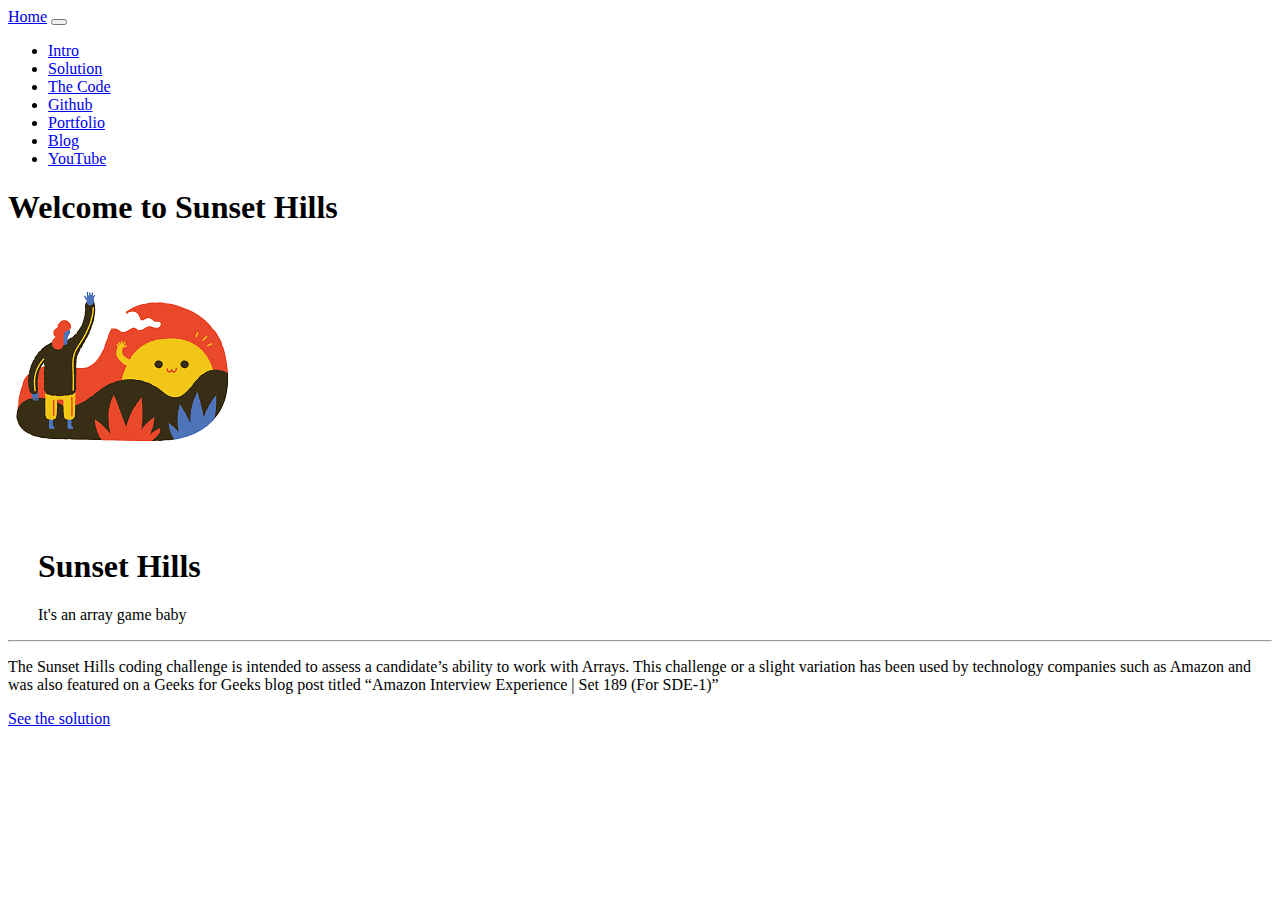
<file: Index.html>
﻿<!DOCTYPE html>
<html lang="en">

<head>

    <meta charset="utf-8">
    <meta name="viewport" content="width=device-width, initial-scale=1, shrink-to-fit=no">
    <meta name="description" content="">
    <meta name="author" content="">

    <title>Sunset Hills</title>

    <!-- Favicon -->
    <link rel="icon" type="image/png" sizes="32x32" href="/Krona_One/favicon-32x32.png">

    <!-- Bootstrap core CSS -->
    <link rel="stylesheet" href="https://stackpath.bootstrapcdn.com/bootstrap/4.5.0/css/bootstrap.min.css" integrity="sha384-9aIt2nRpC12Uk9gS9baDl411NQApFmC26EwAOH8WgZl5MYYxFfc+NcPb1dKGj7Sk" crossorigin="anonymous">

    <!-- Custom CSS -->
    <link href="Content/IndexCustomCSS.css" rel="stylesheet" />

</head>

<body>

    <!-- Navigation -->
    <nav class="navbar navbar-expand-lg navbar-dark bg-dark static-top">
        <div class="container">
            <a class="navbar-brand" href="/Index.html">Home</a>
            <button class="navbar-toggler" type="button" data-toggle="collapse" data-target="#navbarResponsive" aria-controls="navbarResponsive" aria-expanded="false" aria-label="Toggle navigation">
                <span class="navbar-toggler-icon"></span>
            </button>
            <div class="collapse navbar-collapse" id="navbarResponsive">
                <ul class="navbar-nav ml-auto">
                    <li class="nav-item active">
                        <a class="nav-link" href="/Index.html">Intro</a>
                    </li>
                    <li class="nav-item">
                        <a class="nav-link" href="/Solve.html">Solution</a>
                    </li>
                    <li class="nav-item">
                        <a class="nav-link" href="/Code.html">The Code</a>
                    </li>
                    <li class="nav-item">
                        <a class="nav-link" href="https://github.com/mackenzieweaver/SunsetHills" target="_blank">Github</a>
                    </li>
                    <li class="nav-item">
                        <a class="nav-link" href="https://mackenzie-weaver.netlify.app/" target="_blank">Portfolio</a>
                    </li>
                    <li class="nav-item">
                        <a class="nav-link" href="https://docs.google.com/document/d/1_f37viIlm2tUDph5LO3j6yiuJwfSXaN3OJxkkYwWi0E/edit?usp=sharing" target="_blank">Blog</a>
                    </li>
                    <li class="nav-item">
                        <a class="nav-link" href="https://youtu.be/vE3CCl63qMg" target="_blank">YouTube</a>
                    </li>
                </ul>
            </div>
        </div>
    </nav>

    <!-- Page Content -->
    <div class="container">
        <div class="row">
            <div class="col-lg-12 align-self-center">
                <h1 class="mt-5">Welcome to Sunset Hills</h1>
                <div class="jumbotron">
                    <div class="row">
                        <div class="col-3">
                            <img src="Assets/bermuda-come-back-later-1.png" />
                        </div>
                        <div id="taco-text" class="col">
                            <h1 class="display-4">Sunset Hills</h1>
                            <p class="lead">It's an array game baby</p>
                        </div>
                    </div>                    
                    <hr class="my-4">
                    <p class="card-text">
                        The Sunset Hills coding challenge is intended to assess a candidate’s ability to work with Arrays. This challenge or a slight variation has been used by technology companies such as Amazon and was also featured on a Geeks for Geeks blog post titled <q>Amazon Interview Experience | Set 189 (For SDE-1)</q>
                    </p>
                    <a class="btn btn-dark btn-lg" href="/Solve.html" role="button">See the solution</a>
                </div>
            </div>
        </div>
    </div>

    <!-- Bootstrap core JavaScript -->
    <script src="//code.jquery.com/jquery-3.5.1.slim.min.js" integrity="sha384-DfXdz2htPH0lsSSs5nCTpuj/zy4C+OGpamoFVy38MVBnE+IbbVYUew+OrCXaRkfj" crossorigin="anonymous"></script>
    <script src="//cdn.jsdelivr.net/npm/popper.js@1.16.0/dist/umd/popper.min.js" integrity="sha384-Q6E9RHvbIyZFJoft+2mJbHaEWldlvI9IOYy5n3zV9zzTtmI3UksdQRVvoxMfooAo" crossorigin="anonymous"></script>
    <script src="//stackpath.bootstrapcdn.com/bootstrap/4.5.0/js/bootstrap.min.js" integrity="sha384-OgVRvuATP1z7JjHLkuOU7Xw704+h835Lr+6QL9UvYjZE3Ipu6Tp75j7Bh/kR0JKI" crossorigin="anonymous"></script>

</body>

</html>
</file>
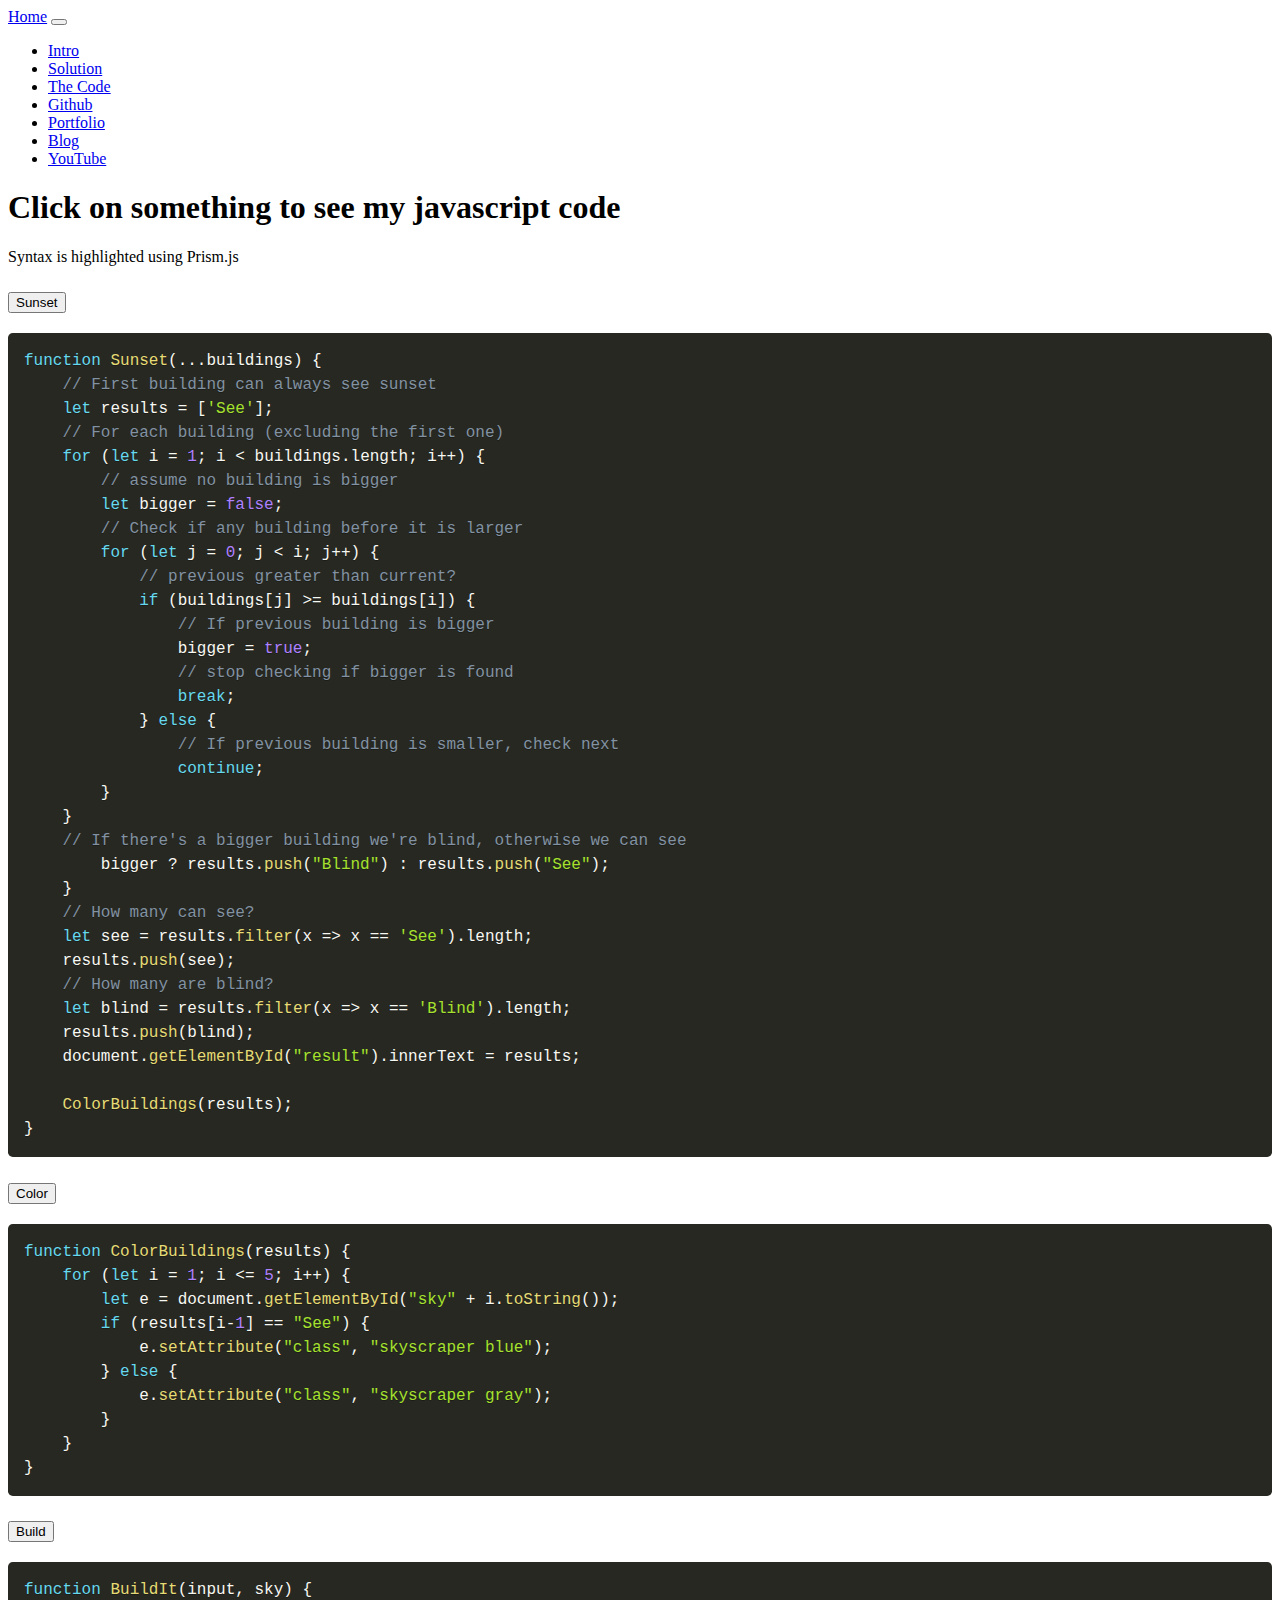
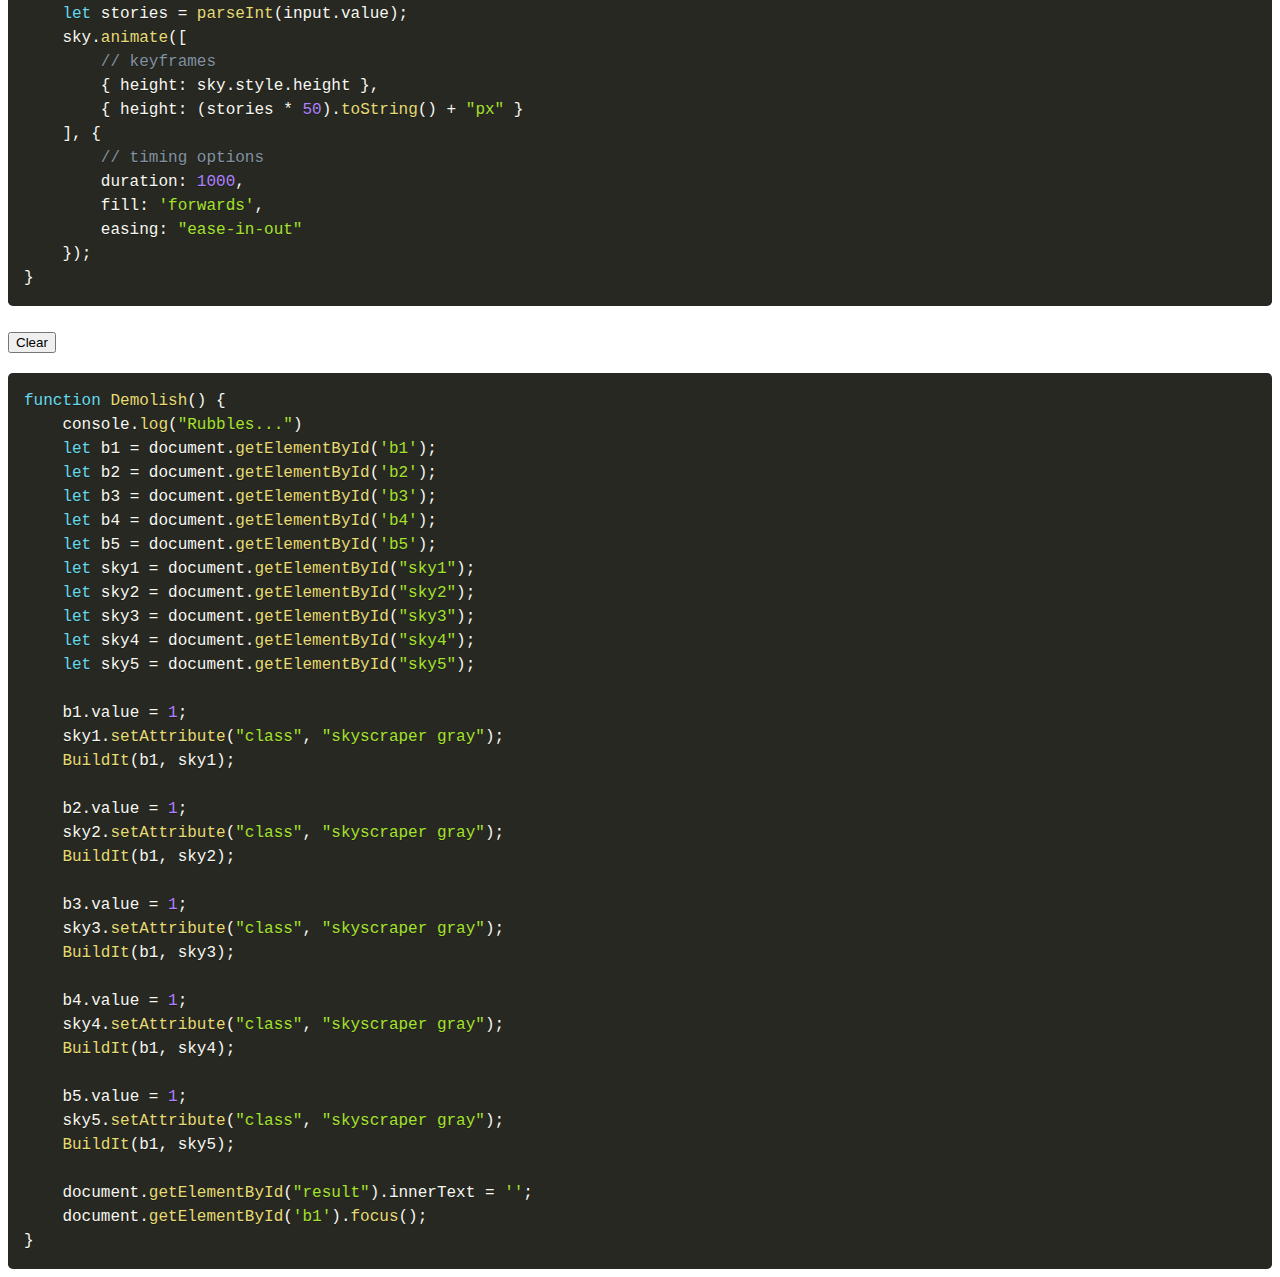
<file: Code.html>
﻿<!DOCTYPE html>
<html lang="en">

<head>

    <meta charset="utf-8">
    <meta name="viewport" content="width=device-width, initial-scale=1, shrink-to-fit=no">
    <meta name="description" content="">
    <meta name="author" content="">

    <title>Sunset Hills</title>

    <!-- Favicon -->
    <link rel="icon" type="image/png" sizes="32x32" href="/Krona_One/favicon-32x32.png">

    <!-- Bootstrap core CSS -->
    <link rel="stylesheet" href="https://stackpath.bootstrapcdn.com/bootstrap/4.5.0/css/bootstrap.min.css" integrity="sha384-9aIt2nRpC12Uk9gS9baDl411NQApFmC26EwAOH8WgZl5MYYxFfc+NcPb1dKGj7Sk" crossorigin="anonymous">

    <!-- Prism CSS -->
    <link href="Content/prism.css" rel="stylesheet" />

</head>

<body>

    <!-- Navigation -->
    <nav class="navbar navbar-expand-lg navbar-dark bg-dark static-top">
        <div class="container">
            <a class="navbar-brand" href="/Index.html">Home</a>
            <button class="navbar-toggler" type="button" data-toggle="collapse" data-target="#navbarResponsive" aria-controls="navbarResponsive" aria-expanded="false" aria-label="Toggle navigation">
                <span class="navbar-toggler-icon"></span>
            </button>
            <div class="collapse navbar-collapse" id="navbarResponsive">
                <ul class="navbar-nav ml-auto">
                    <li class="nav-item">
                        <a class="nav-link" href="/Index.html">Intro</a>
                    </li>
                    <li class="nav-item">
                        <a class="nav-link" href="/Solve.html">Solution</a>
                    </li>
                    <li class="nav-item active">
                        <a class="nav-link" href="/Code.html">The Code</a>
                    </li>
                    <li class="nav-item">
                        <a class="nav-link" href="https://github.com/mackenzieweaver/SunsetHills" target="_blank">Github</a>
                    </li>
                    <li class="nav-item">
                        <a class="nav-link" href="https://mackenzie-weaver.netlify.app/" target="_blank">Portfolio</a>
                    </li>
                    <li class="nav-item">
                        <a class="nav-link" href="https://docs.google.com/document/d/1_f37viIlm2tUDph5LO3j6yiuJwfSXaN3OJxkkYwWi0E/edit?usp=sharing" target="_blank">Blog</a>
                    </li>
                    <li class="nav-item">
                        <a class="nav-link" href="https://youtu.be/vE3CCl63qMg" target="_blank">YouTube</a>
                    </li>
                </ul>
            </div>
        </div>
    </nav>

    <!-- Page Content -->
    <div class="container">
        <div class="row">
            <div class="col-lg-8 text-center offset-2">
                <h1 class="mt-5">Click on something to see my javascript code</h1>
                <p class="lead">Syntax is highlighted using Prism.js</p>
                <div class="accordion" id="accordionExample">
                    <div class="card">
                        <div class="card-header" id="headingSunset">
                            <h2 class="mb-0">
                                <button class="btn btn-link collapsed" type="button" data-toggle="collapse" data-target="#collapseSunset" aria-expanded="false" aria-controls="collapseSunset">
                                    Sunset
                                </button>
                            </h2>
                        </div>
                        <div id="collapseSunset" class="collapse" aria-labelledby="headingSunset" data-parent="#accordionExample">
                            <div class="card-body">
<pre>
<code class="language-js">function Sunset(...buildings) {
    // First building can always see sunset
    let results = ['See'];
    // For each building (excluding the first one)
    for (let i = 1; i < buildings.length; i++) {
        // assume no building is bigger
        let bigger = false;
        // Check if any building before it is larger
        for (let j = 0; j < i; j++) {
            // previous greater than current?
            if (buildings[j] >= buildings[i]) {
                // If previous building is bigger
                bigger = true;
                // stop checking if bigger is found
                break;
            } else {
                // If previous building is smaller, check next
                continue;
        }
    }
    // If there's a bigger building we're blind, otherwise we can see
        bigger ? results.push("Blind") : results.push("See");
    }
    // How many can see?
    let see = results.filter(x => x == 'See').length;
    results.push(see);
    // How many are blind?
    let blind = results.filter(x => x == 'Blind').length;
    results.push(blind);
    document.getElementById("result").innerText = results;

    ColorBuildings(results);
}</code>
</pre>
                            </div>
                        </div>
                    </div>
                    <div class="card">
                        <div class="card-header" id="headingColor">
                            <h2 class="mb-0">
                                <button class="btn btn-link collapsed" type="button" data-toggle="collapse" data-target="#collapseColor" aria-expanded="false" aria-controls="collapseFive">
                                    Color
                                </button>
                            </h2>
                        </div>
                        <div id="collapseColor" class="collapse" aria-labelledby="headingColor" data-parent="#accordionExample">
                            <div class="card-body">
<pre>
<code class="language-js">function ColorBuildings(results) {
    for (let i = 1; i <= 5; i++) {
        let e = document.getElementById("sky" + i.toString());
        if (results[i-1] == "See") {
            e.setAttribute("class", "skyscraper blue");
        } else {
            e.setAttribute("class", "skyscraper gray");
        }
    }
}</code>
</pre>
                            </div>
                        </div>
                    </div>
                    <div class="card">
                        <div class="card-header" id="headingBuild">
                            <h2 class="mb-0">
                                <button class="btn btn-link collapsed" type="button" data-toggle="collapse" data-target="#collapseBuild" aria-expanded="false" aria-controls="collapseBuild">
                                    Build
                                </button>
                            </h2>
                        </div>
                        <div id="collapseBuild" class="collapse" aria-labelledby="headingBuild" data-parent="#accordionExample">
                            <div class="card-body">
<pre>
<code class="language-js">function BuildIt(input, sky) {
    let stories = parseInt(input.value);
    sky.animate([
        // keyframes
        { height: sky.style.height },
        { height: (stories * 50).toString() + "px" }
    ], {
        // timing options
        duration: 1000,
        fill: 'forwards',
        easing: "ease-in-out"
    });
}</code>
</pre>
                            </div>
                        </div>
                    </div>
                    <div class="card">
                        <div class="card-header" id="headingDemolish">
                            <h2 class="mb-0">
                                <button class="btn btn-link collapsed" type="button" data-toggle="collapse" data-target="#collapseDemolish" aria-expanded="false" aria-controls="collapseDemolish">
                                    Clear
                                </button>
                            </h2>
                        </div>
                        <div id="collapseDemolish" class="collapse" aria-labelledby="headingDemolish" data-parent="#accordionExample">
                            <div class="card-body">
<pre>
<code class="language-js">function Demolish() {
    console.log("Rubbles...")
    let b1 = document.getElementById('b1');
    let b2 = document.getElementById('b2');
    let b3 = document.getElementById('b3');
    let b4 = document.getElementById('b4');
    let b5 = document.getElementById('b5');
    let sky1 = document.getElementById("sky1");
    let sky2 = document.getElementById("sky2");
    let sky3 = document.getElementById("sky3");
    let sky4 = document.getElementById("sky4");
    let sky5 = document.getElementById("sky5");

    b1.value = 1;
    sky1.setAttribute("class", "skyscraper gray");
    BuildIt(b1, sky1);

    b2.value = 1;
    sky2.setAttribute("class", "skyscraper gray");
    BuildIt(b1, sky2);

    b3.value = 1;
    sky3.setAttribute("class", "skyscraper gray");
    BuildIt(b1, sky3);

    b4.value = 1;
    sky4.setAttribute("class", "skyscraper gray");
    BuildIt(b1, sky4);

    b5.value = 1;
    sky5.setAttribute("class", "skyscraper gray");
    BuildIt(b1, sky5);

    document.getElementById("result").innerText = '';
    document.getElementById('b1').focus();
}</code>
</pre>
                            </div>
                        </div>
                    </div>
                </div>
            </div>
        </div>
    </div>

    <!-- Bootstrap core JavaScript -->
    <script src="//code.jquery.com/jquery-3.5.1.slim.min.js" integrity="sha384-DfXdz2htPH0lsSSs5nCTpuj/zy4C+OGpamoFVy38MVBnE+IbbVYUew+OrCXaRkfj" crossorigin="anonymous"></script>
    <script src="//cdn.jsdelivr.net/npm/popper.js@1.16.0/dist/umd/popper.min.js" integrity="sha384-Q6E9RHvbIyZFJoft+2mJbHaEWldlvI9IOYy5n3zV9zzTtmI3UksdQRVvoxMfooAo" crossorigin="anonymous"></script>
    <script src="//stackpath.bootstrapcdn.com/bootstrap/4.5.0/js/bootstrap.min.js" integrity="sha384-OgVRvuATP1z7JjHLkuOU7Xw704+h835Lr+6QL9UvYjZE3Ipu6Tp75j7Bh/kR0JKI" crossorigin="anonymous"></script>
    <script src="Scripts/prism.js"></script>
</body>

</html>
</file>
<file: Content/IndexCustomCSS.css>
﻿#cards {
    margin: 120px auto;
}

#index-factorial-text {
    padding-bottom: 48px;
}

#taco-text {
    margin-top: 64px;
    margin-left: 30px;
}
</file>
<file: Content/prism.css>
/* PrismJS 1.21.0
https://prismjs.com/download.html#themes=prism-okaidia&languages=markup+css+clike+javascript */
/**
 * okaidia theme for JavaScript, CSS and HTML
 * Loosely based on Monokai textmate theme by http://www.monokai.nl/
 * @author ocodia
 */

code[class*="language-"],
pre[class*="language-"] {
	color: #f8f8f2;
	background: none;
	text-shadow: 0 1px rgba(0, 0, 0, 0.3);
	font-family: Consolas, Monaco, 'Andale Mono', 'Ubuntu Mono', monospace;
	font-size: 1em;
	text-align: left;
	white-space: pre;
	word-spacing: normal;
	word-break: normal;
	word-wrap: normal;
	line-height: 1.5;

	-moz-tab-size: 4;
	-o-tab-size: 4;
	tab-size: 4;

	-webkit-hyphens: none;
	-moz-hyphens: none;
	-ms-hyphens: none;
	hyphens: none;
}

/* Code blocks */
pre[class*="language-"] {
	padding: 1em;
	margin: .5em 0;
	overflow: auto;
	border-radius: 0.3em;
}

:not(pre) > code[class*="language-"],
pre[class*="language-"] {
	background: #272822;
}

/* Inline code */
:not(pre) > code[class*="language-"] {
	padding: .1em;
	border-radius: .3em;
	white-space: normal;
}

.token.comment,
.token.prolog,
.token.doctype,
.token.cdata {
	color: #8292a2;
}

.token.punctuation {
	color: #f8f8f2;
}

.token.namespace {
	opacity: .7;
}

.token.property,
.token.tag,
.token.constant,
.token.symbol,
.token.deleted {
	color: #f92672;
}

.token.boolean,
.token.number {
	color: #ae81ff;
}

.token.selector,
.token.attr-name,
.token.string,
.token.char,
.token.builtin,
.token.inserted {
	color: #a6e22e;
}

.token.operator,
.token.entity,
.token.url,
.language-css .token.string,
.style .token.string,
.token.variable {
	color: #f8f8f2;
}

.token.atrule,
.token.attr-value,
.token.function,
.token.class-name {
	color: #e6db74;
}

.token.keyword {
	color: #66d9ef;
}

.token.regex,
.token.important {
	color: #fd971f;
}

.token.important,
.token.bold {
	font-weight: bold;
}
.token.italic {
	font-style: italic;
}

.token.entity {
	cursor: help;
}
</file>
